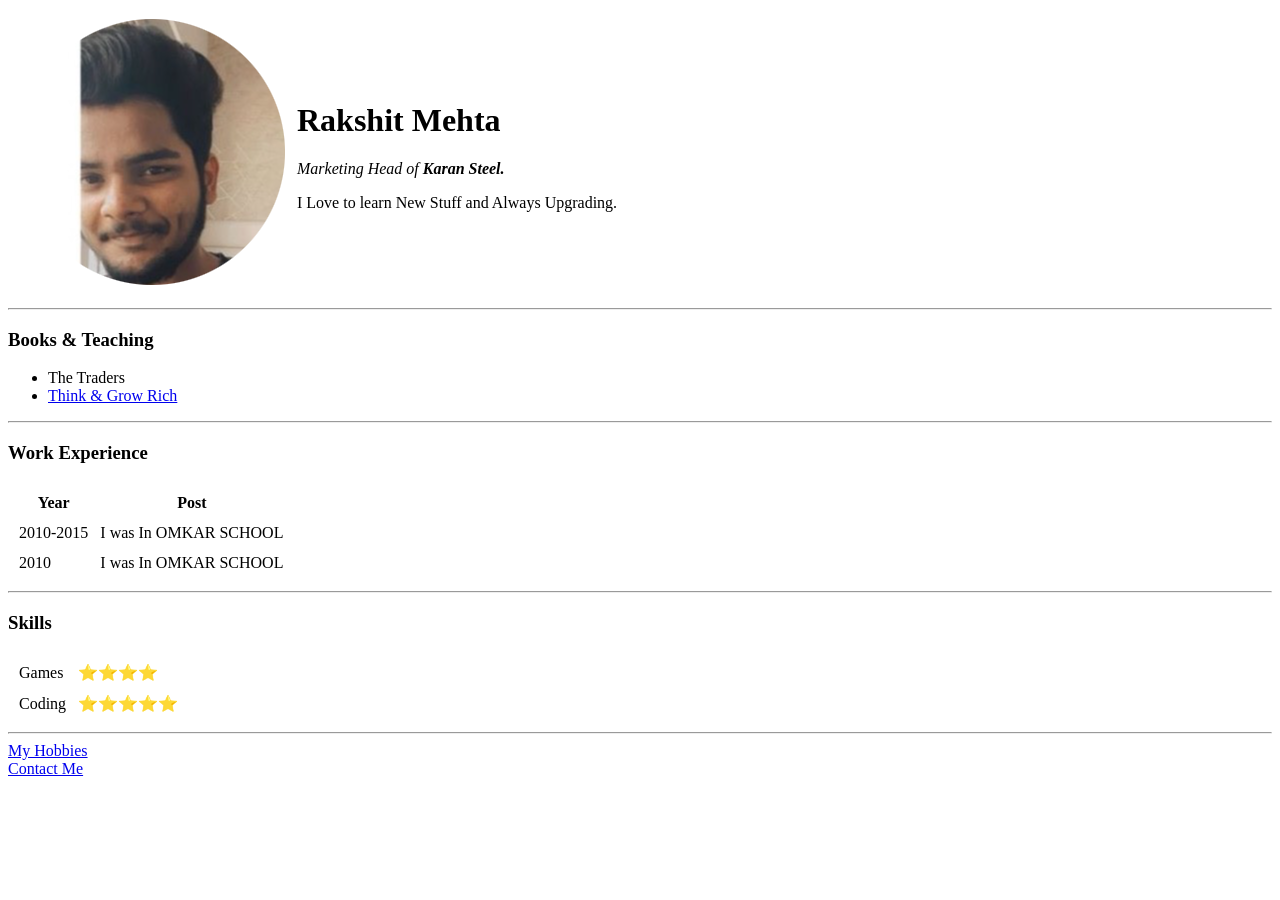
<file: index.html>
<!DOCTYPE html>
<html lang="en" dir="ltr">
  <head>
    <meta charset="utf-8">
    <title>Rakshit Personal Site💸</title>
  </head>
  <body>
    <table cellspacing="10">
      <tr>
        <td><img src="images/rakshit.png" alt="rakshit DP"></td>
        <td><h1>Rakshit Mehta</h1>
        <p><em>Marketing Head of <strong>Karan Steel.</strong></em></p>
        <p>I Love to learn New Stuff and Always Upgrading.</p></td>
      </tr>
    </table>
    <hr>
    <h3>Books & Teaching</h3>
    <ul>
      <li>The Traders</li>
      <li><a href="https://www.amazon.com/Think-Grow-Rich-Landmark-Bestseller/dp/1585424331">Think & Grow Rich</a></li>
    </ul>
    <hr>
    <h3>Work Experience</h3>
    <table cellspacing="10">
      <thead>
        <th>Year</th>
        <th>Post</th>
      </thead>
      <tbody>
        <tr>
          <td>2010-2015</td>
          <td>I was In OMKAR SCHOOL</td>
        </tr>
        <tr>
          <td>2010</td>
          <td>I was In OMKAR SCHOOL</td>
        </tr>
      </tbody>
    </table>
    <hr>
    <h3>Skills</h3>

    <table cellspacing="10">
      <tr>
        <td>Games</td>
        <td>⭐️⭐️⭐️⭐️</td>
      </tr>
      <tr>
        <td>Coding</td>
        <td>⭐️⭐️⭐️⭐️⭐️</td>
      </tr>
    </table>
    <hr>
    <a href="hobbies.html">My Hobbies</a>
    <br>
    <a href="contact-me.html">Contact Me</a>

  </body>
</html>
</file>
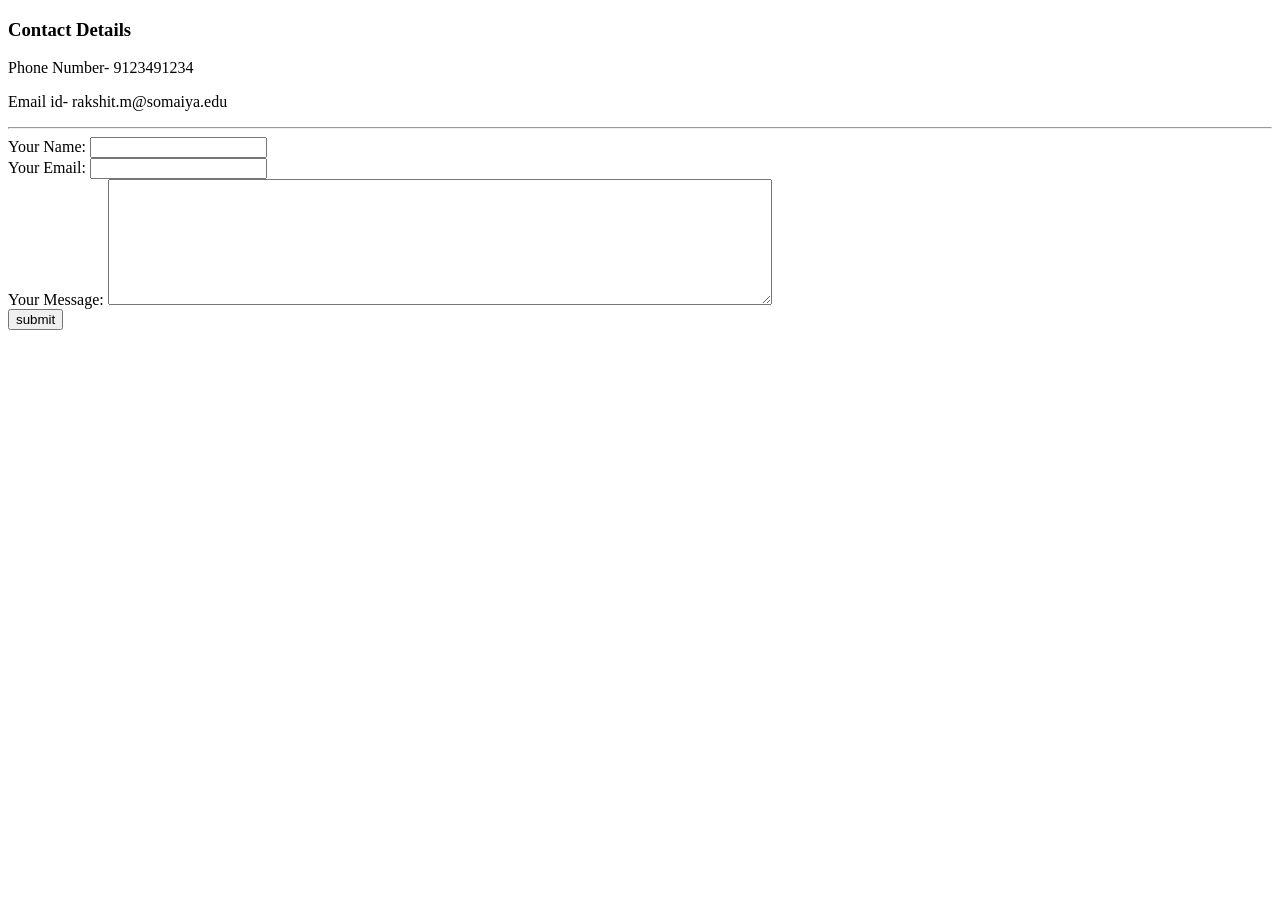
<file: contact-me.html>
<!DOCTYPE html>
<html lang="en" dir="ltr">
  <head>
    <meta charset="utf-8">
    <title>Contact Me</title>
  </head>
  <body>
    <h3>Contact Details</h3>
    <p>Phone Number- 9123491234</p>
    <p>Email id- rakshit.m@somaiya.edu</p>
    <hr>
    <form action="mailto:rakshitmehta999@gmail.com" method="post" enctype:"text/plain">
      <label for="">Your Name:</label>
      <input type="text" name="YourName" value=""><br>
      <label for="">Your Email:</label>
      <input type="email" name="YourEmail" value=""><br>
      <label for="">Your Message:</label>
      <textarea name="name" rows="8" cols="80"></textarea><br>
      <input type="submit" name="Submit" value="submit">


    </form>

  </body>
</html>
</file>
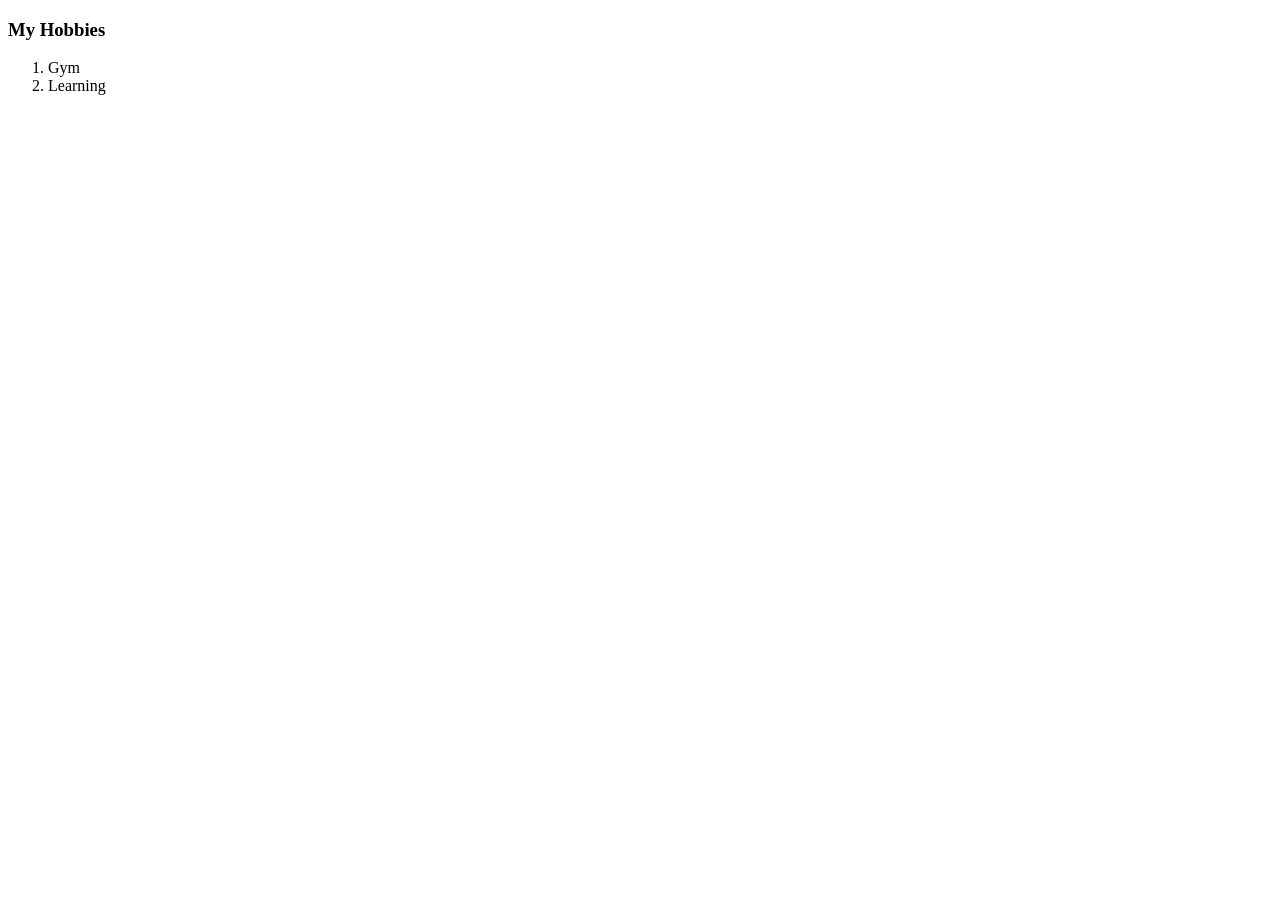
<file: hobbies.html>
<!DOCTYPE html>
<html lang="en" dir="ltr">
  <head>
    <meta charset="utf-8">
    <title>My Hobbies</title>
  </head>
  <body>
    <h3>My Hobbies</h3>
    <ol>
      <li>Gym</li>
      <li>Learning</li>
    </ol>

  </body>
</html>
</file>
